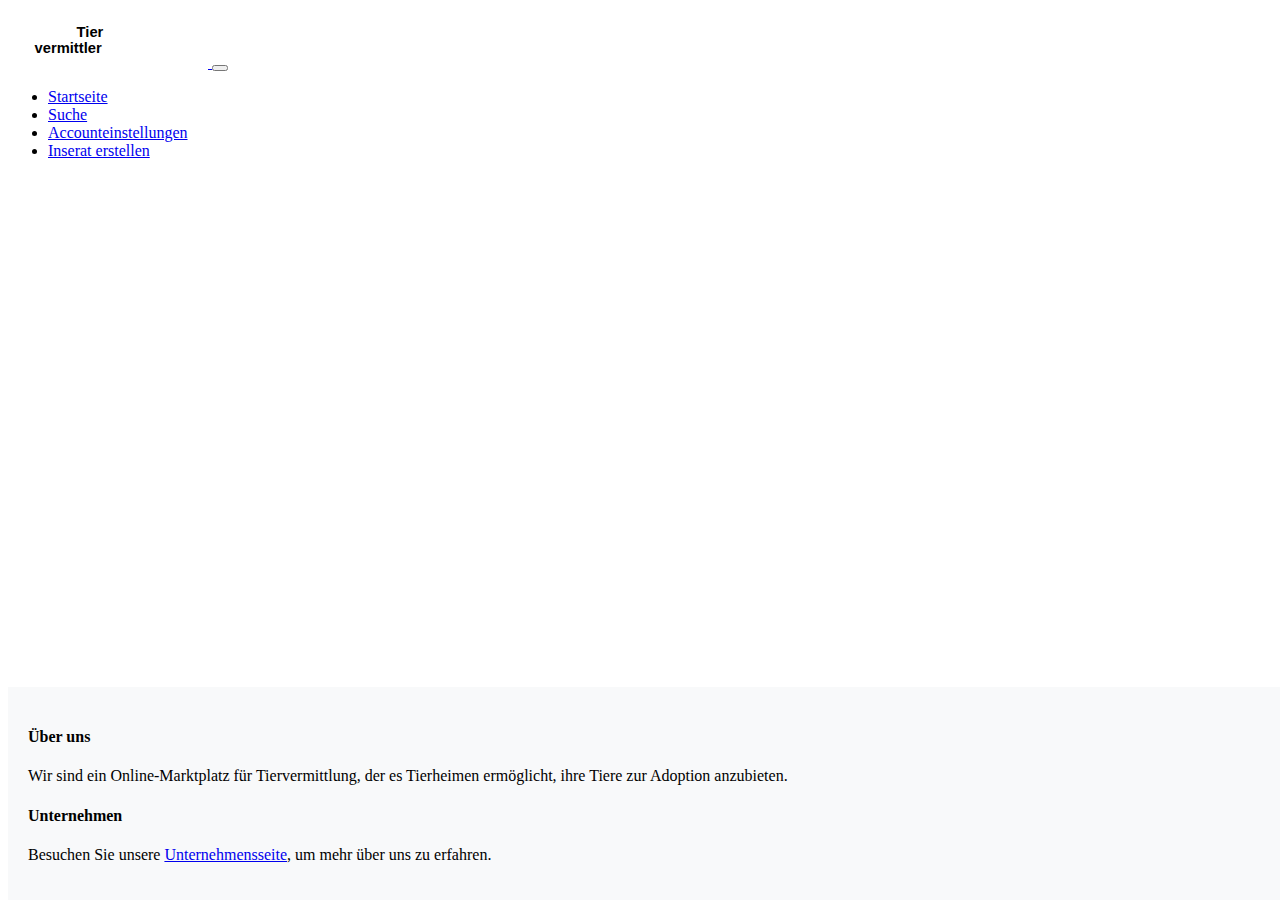
<file: index.html>
<!DOCTYPE html>
<html lang="de">

  <head>
    <meta charset="UTF-8">
    <meta name="viewport" content="width=device-width, initial-scale=1.0">
    <title>Tiervermittler</title>
    <link rel="stylesheet" href="https://cdn.jsdelivr.net/npm/bootstrap@5.2.3/dist/css/bootstrap.min.css" integrity="sha384-rbsA2VBKQhggwzxH7pPCaAqO46MgnOM80zW1RWuH61DGLwZJEdK2Kadq2F9CUG65" crossorigin="anonymous">
    <script src="src/main.js"></script>
    <link rel="stylesheet" href="src/style.css">
  </head>

  <body>
    <header>
      <!-- Hier wird der Header eingefügt -->
      <div id="header"></div>
    </header>

    <main>
    </main>

    <footer>
      <!-- Hier wird der Footer eingefügt -->
      <div id="footer"></div>
    </footer>
  </body>

</html>
</file>
<file: src/style.css>
html, body {
  height: 100%;
}

.footer {
  background-color: #f8f9fa; /* Hintergrundfarbe des Footers anpassen */
  padding: 20px;
  position: fixed;
  bottom: 0;
  width: 100%;
}
</file>
